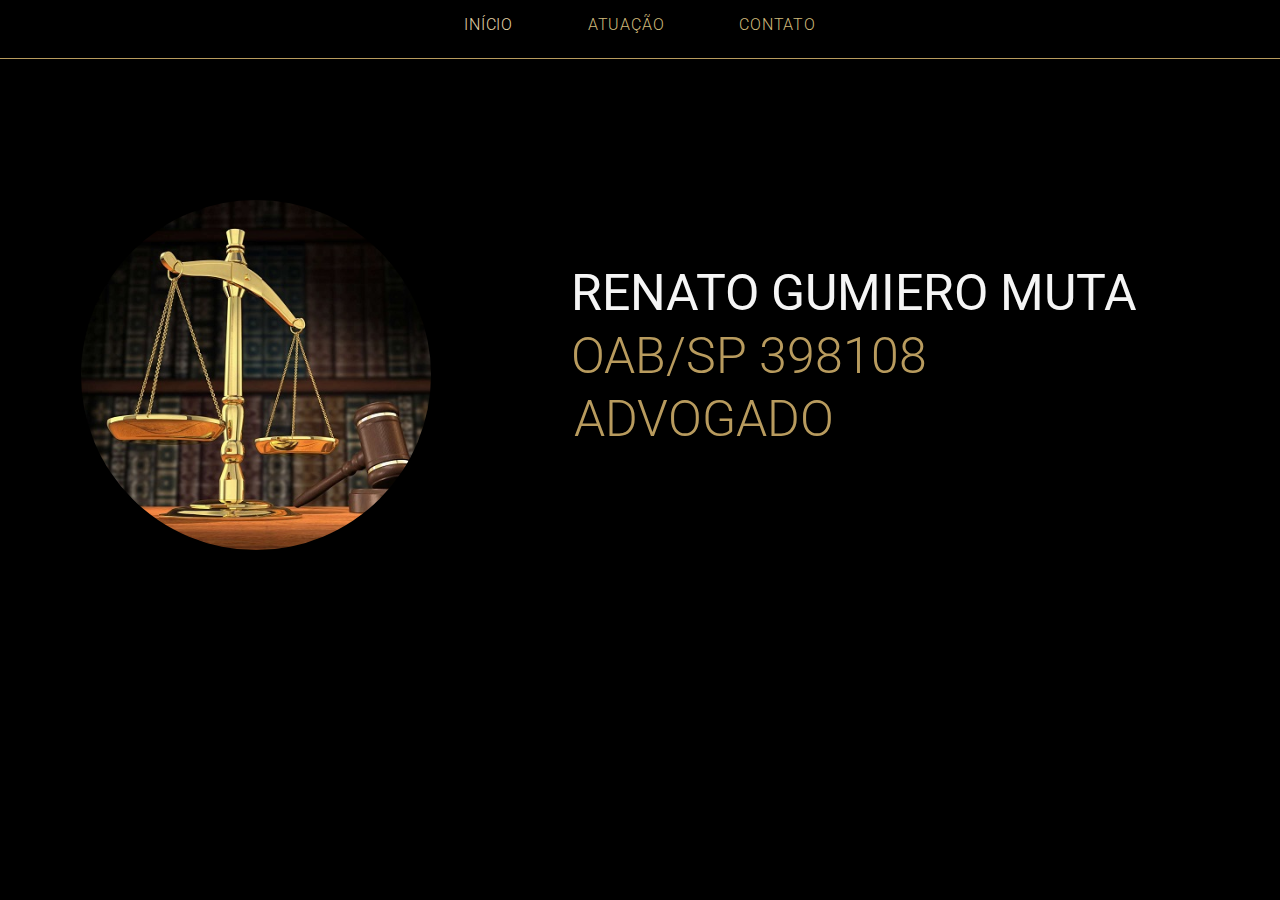
<file: portfolio_advogado/index.html>
<!DOCTYPE html>

<html lang="pt-br">

	<head>
			
		<title>Renato Muta - Advogado</title>

		<meta charset="utf-8">
		<meta name="description" content="Renato Muta Advogado">
  		<meta name="keywords" content="advogado, direito, direito administrativo, direito eleitoral, direito civill, direito digital">
  		<meta name="author" content="Rafael Botaro">
		<meta name="viewport" content="width=device-width, initial-scale=1.0">
		 <meta name="robots" content="index, follow">
		
		<link href="https://fonts.googleapis.com/css?family=Roboto" rel="stylesheet">
  		<link rel="shortcut icon" href="img/favicon.png">
		<link rel="stylesheet" href="css/styles.css">

		<script type="text/javascript" src="js/scripts.js"></script>

		<meta property="og:type"   content="profile"/> 
		<meta property="og:url"    content="https://www.renatomuta.com"/> 
		<meta property="og:title"  content="Renato Muta Advogado"/> 
		
	</head>

	<body>

		<div id="nav" class="nav">
			<ul>			
				<li><a class="ativo" href="index.html">INÍCIO</a></li>
				<li><a href="atuacao.html">ATUAÇÃO</a></li>
				<li><a href="contato.html">CONTATO</a></li>
				<li id="line3-icon" class="line3-icon" onclick="openNav()">&#9776;</li>
				<hr>
			</ul>

		</div>

		<div class="info">

			<div class="pic">
				<img src="img/balanca.jpg" alt="Foto de uma Balança da Justiça">
			</div>

			<div class="eu">
				<h1><bold>RENATO GUMIERO MUTA</bold></h1>
				<h2>OAB/SP 398108 </h2>
				<h3> ADVOGADO</h3>
			</div>

		</div>

	</body>

</html>
</file>
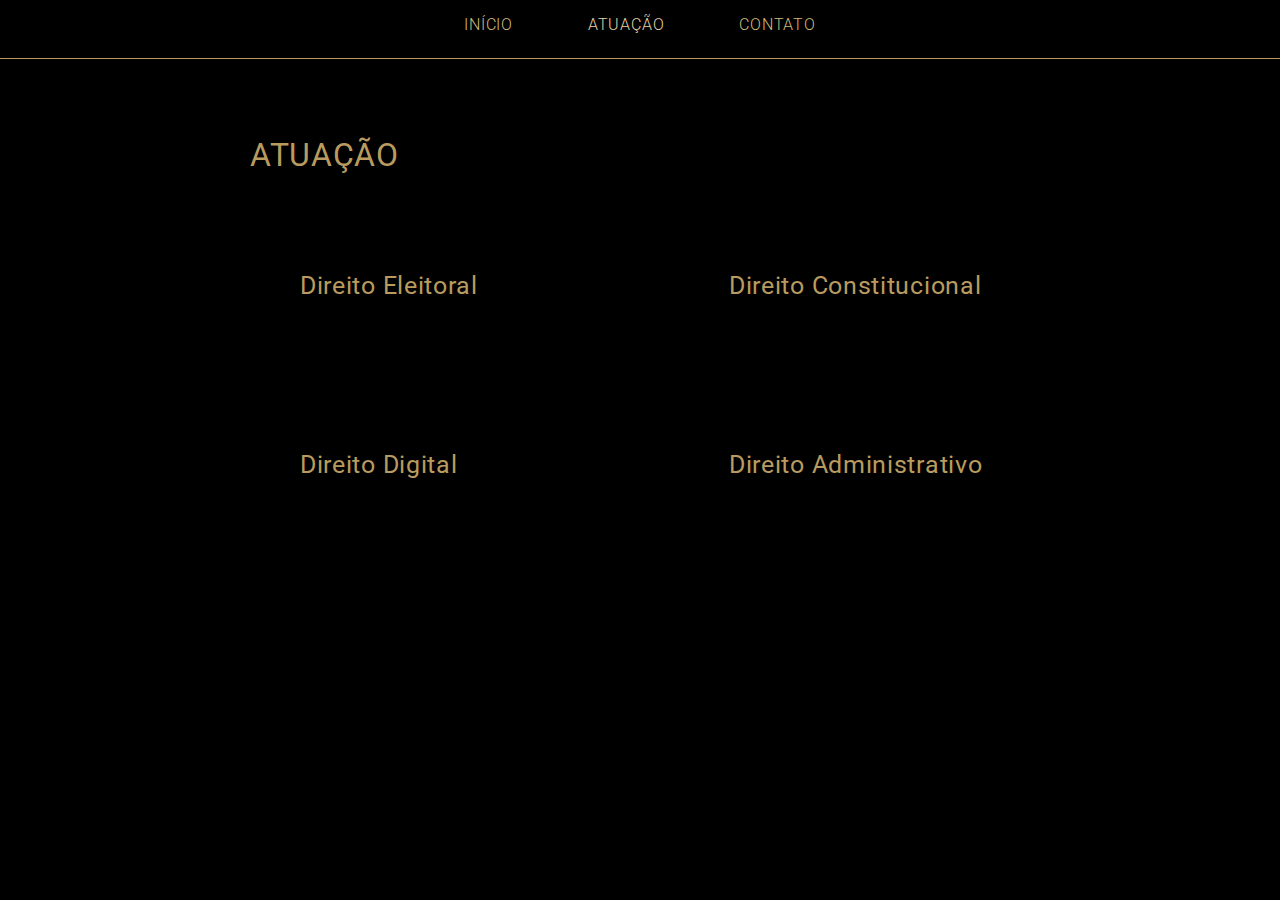
<file: portfolio_advogado/atuacao.html>
<!DOCTYPE html>

<html lang="pt-br">

	<head>
			
		<title>Atuação de Renato Muta</title>

		<meta charset="utf-8">
		<meta name="description" content="Atuação de Renato Muta">
  		<meta name="keywords" content="advogado, direito, direito administrativo, direito eleitoral, direito civill, direito digital">
  		<meta name="author" content="Rafael Botaro">
		<meta name="viewport" content="width=device-width, initial-scale=1.0">
		 <meta name="robots" content="atuacao, follow">
		
		<link href="https://fonts.googleapis.com/css?family=Roboto" rel="stylesheet">
  		<link rel="shortcut icon" href="img/favicon.png">
		<link rel="stylesheet" href="css/styles.css">
		<link rel="stylesheet" href="https://use.fontawesome.com/releases/v5.8.2/css/all.css" integrity="sha384-oS3vJWv+0UjzBfQzYUhtDYW+Pj2yciDJxpsK1OYPAYjqT085Qq/1cq5FLXAZQ7Ay" crossorigin="anonymous">

		<script type="text/javascript" src="js/scripts.js"></script>

		<meta property="og:type"   content="profile"/> 
		<meta property="og:url"    content="https://www.renatomuta.com"/> 
		<meta property="og:title"  content="Renato Muta Advogado"/> 
		
	</head>

	<body>

		<div id="nav" class="nav">
			
			<ul>			
				<li><a href="index.html">INÍCIO</a></li>
				<li><a class="ativo" href="atuacao.html">ATUAÇÃO</a></li>
				<li><a href="contato.html">CONTATO</a></li>
				<li id="line3-icon" class="line3-icon" onclick="openNav()">&#9776;</li>
				<hr>
			</ul>
		
		</div>

        <div class="content">

			<h1>ATUAÇÃO</h1>

			<div class="bloco1">

				<div class="icone1">
					<h2><i class="fas fa-address-card"></i></h2>
				</div>
					
				<div class="descricao1">
					<h3>Direito Eleitoral</h3> 
				</div>

			</div>
			

			<div class="bloco2">

				<div class="icone2">
					<h2><i class="fas fa-users"></i></h2>
				</div>
				
				<div class="descricao2">
					<h3>Direito Constitucional</h3> 
				</div>
				
			</div>


			<div class="bloco3">

				<div class="icone3">
						<h2><i class="fas fa-laptop"></i></h2>
				</div>
				
				<div class="descricao3">
						<h3>Direito Digital</h3> 
				</div>
				
			</div>


			<div class="bloco4">

				<div class="icone4">
					<h2></i><i class="fas fa-balance-scale"></i></h2>
				</div>
				
				<div class="descricao4">
					<h3>Direito Administrativo</h3> 
				</div>
				
			</div>
				
		</div>

	</body>

</html>
</file>
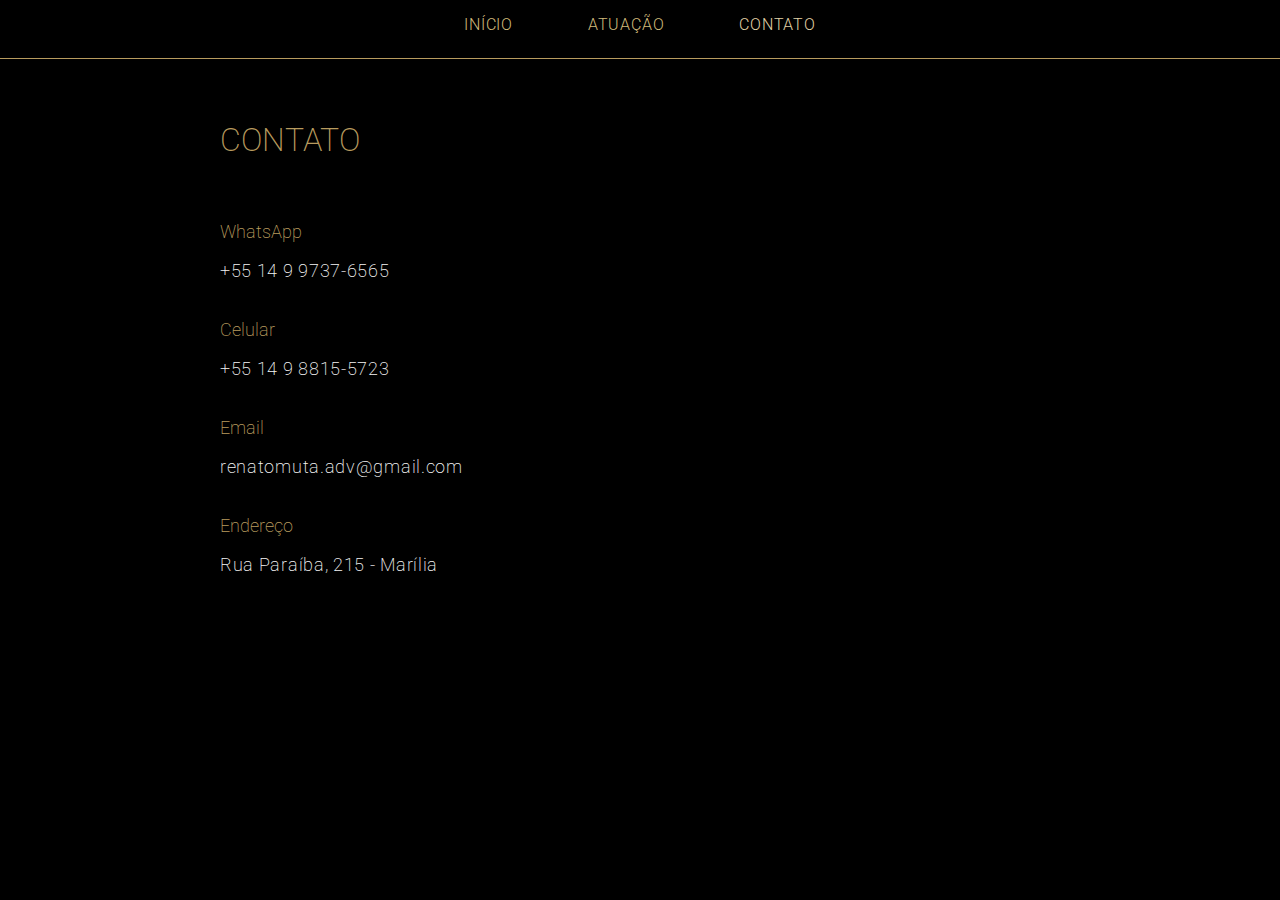
<file: portfolio_advogado/contato.html>
<!DOCTYPE html>

<html lang="pt-br">

	<head>
			
		<title>Contato de Renato Muta</title>

		<meta charset="utf-8">
		<meta name="description" content="Contato de Renato Muta">
  		<meta name="keywords" content="advogado, direito, direito administrativo, direito eleitoral, direito civill, direito digital">
  		<meta name="author" content="Rafael Botaro">
		<meta name="viewport" content="width=device-width, initial-scale=1.0">
		 <meta name="robots" content="contato, follow">

		<link href="https://fonts.googleapis.com/css?family=Roboto" rel="stylesheet">
  		<link rel="shortcut icon" href="img/favicon.png">
		<link rel="stylesheet" href="css/styles.css">

		<script type="text/javascript" src="js/scripts.js"></script>

		<meta property="og:type"   content="profile"/> 
		<meta property="og:url"    content="https://www.renatomuta.com"/> 
		<meta property="og:title"  content="Renato Muta Advogado"/> 
		
	</head>

	<body>

		<div id="nav" class="nav">
			
			<ul>			
				<li><a href="index.html">INÍCIO</a></li>
				<li><a href="atuacao.html">ATUAÇÃO</a></li>
				<li><a class="ativo" href="contato.html">CONTATO</a></li>
				<li id="line3-icon" class="line3-icon" onclick="openNav()">&#9776;</li>
				<hr>
			</ul>

		</div>
        
        <div class= "contact">

            <h1>CONTATO</h1>

            <h3>WhatsApp</h3>
			<a href="https://wa.me/5514997376565" target="_blank">+55 14 9 9737-6565</a>
    
            <h3>Celular</h3>
			<a href="tel:14988155723">+55 14 9 8815-5723</a>

			<h3>Email</h3>
			<a href="mailto:renatomuta.adv@gmail.com?subject=Escreva%20seu%20email">
				renatomuta.adv@gmail.com</a>
			
			<h3>Endereço</h3>
			<a href="https://goo.gl/maps/EDdq3wq2rS8Gwm4E7" target="_blank">Rua Paraíba, 215 - Marília</a>

        </div>

    </body>
    
</html>
</file>
<file: portfolio_advogado/css/styles.css>
/*     

    características gerais do html, body e hr     

*/

html, body {
    margin: 0;
    padding: 0;
    height: 100%;
}

body {
    background-color: #000000;
    font-family: 'Roboto', sans-serif;
}

hr {
    color: #B89B5E;
    height: 1px;
    background-color: #B89B5E;
    border: none;
}

/*

    barra de navegação da home

*/

.nav {
    background-color: #000000;
    color:rgb(209, 186, 123);
    height: 50px;
    letter-spacing: 0.8px;

    animation-name: menu-capa;
    animation-duration: 3s;
}

.nav ul {
    margin-top: 0;
    list-style: none;
    padding-left: 0;
    text-align: center;
    height: 50px;
}

.nav li {
    display: inline-block;
    padding-left: 35px;
    padding-right: 35px;
    line-height: 50px;
    font-size: 16px;
    font-weight: 300;
}

.nav a {
    color: rgb(209, 186, 123);
    text-decoration: none;
}

.nav a.ativo {
    color:rgb(226, 210, 166);
}

.nav a:hover {
    color: rgb(226, 210, 166);
}

.nav li.line3-icon {
    display: none;
}

.nav li.line3-icon:hover {
    color: rgba(181, 163, 119, 0.781);
    cursor: pointer;
}

/*

    foto e descrição na home

*/

.info {
    color: #B89B5E;
}

.info h1 {
    font-size: 50px;
    margin-bottom: 5px;
    margin-left: 55px;
    font-weight: 400;
    color: whitesmoke;
}

.info h2 {
    font-size: 50px;
    color:#B89B5E;
    margin-left: 55px;
    margin-top: 5px;
    margin-bottom: 5px;
    font-weight: 300;
}

.info h3 {
    font-size: 50px;
    color: #B89B5E;
    margin-left: 58px;
    margin-top: 5px;
    font-weight: 300;
}

.info div {
    display: inline-block;
    height: 650px;
    height: 100%;
}

.pic {
   width: 40%;
   text-align: center;

   animation-name: capa;
   animation-duration: 3s;
}

.pic img {
    width: 350px;
    border-radius: 350px;
    -webkit-border-radius: 350px;
    -moz-border-radius: 350px;
    -ms-border-radius: 350px;
    -o-border-radius: 350px;
    margin-top: 150px;
}

.eu {
    vertical-align: top;
    width: 59%;
    margin-top: 180px;

    animation-name: titulo-capa;
    animation-duration: 3s;    
}

/*

    todo o conteúdo da atuação

*/

.content {
    padding: 65px 250px 50px 250px;
    letter-spacing: 0.7px;
    text-align: justify;

    animation-name: cont;
    animation-duration: 3s;
}

.content h1 {
    color: #B89B5E;
    font-weight: normal;
    text-transform: uppercase;
}

.content h2 {
    color: whitesmoke;
    font-size: 40px;
    font-weight: normal;
    margin-top: 65px;
}

.content h3 {
    color: #B89B5E;
    font-size: 25px;
    font-weight: normal;
}

/*

    blocos divs da atuação

*/

.bloco1 {
    width: 55%;
    float: left;
}

.bloco2 {
    width: 45%;
    float: right;
}

.bloco3 {
    width: 55%;
    float: left;
}

.bloco4 {
    width: 45%;
    float: right;
}

/*

   icones e descrição da atuação

*/

.icone1 {
   float: left;
   width: 15%;
}

.descricao1 {
    padding: 50px;
    width: 85%;
}

.icone2 {
    float: left;
    width: 15%;
}
 
.descricao2 {
    padding: 50px;
    width: 85%;
}

.icone3 {
    float: left;
    width: 15%;
}
 
.descricao3 {
    padding: 50px;
    width: 85%;
}

.icone4 {
    float: left;
    width: 15%;
}
 
.descricao4 {
    padding: 50px;
    width: 85%;
}

/*

    conteúdo do contato

*/

.contact div {
    height: 100%;
}

.contact {
    padding: 50px 250px 0px 220px;

    animation-name: cont;
    animation-duration: 3s;
}

.contact h1 {
    color: #B89B5E;
    font-weight: 200;
    padding-bottom: 20px;
}

.contact h3 {
    padding-top: 20px;
    color: #B89B5E;
    font-weight: 200;
    font-size: 18px;
}

.contact p {
    color: whitesmoke;
    padding-top: 5px;
    font-weight: 200;
    font-size: 19px;
    letter-spacing: 0.7px;
}

.contact a {
    text-decoration: none;
    color: whitesmoke;
    font-weight: 200;
    font-size: 18px;
    letter-spacing: 0.7px;
}

.contact  a.ativo {
    color:#009DD1;
}

.contact a:hover {
    color: #009DD1;
}

/*

    efeito dourado no link site do work1 e demais páginas trabalhos portifólio

*/

.referencia {
    text-decoration: none;
    color: #B89B5E;
}

/*

    efeitos de movimentações nos blocos de cada página

*/

@keyframes capa {
    0% { opacity: 0; transform: translate(0px, 30px) ; -webkit-transform: translate(0px, 30px) ; -moz-transform: translate(0px, 30px) ; -ms-transform: translate(0px, 30px) ; -o-transform: translate(0px, 30px) ; }
    100% { opacity: 1; transform: translate(0px, 0px) ; -webkit-transform: translate(0px, 0px) ; -moz-transform: translate(0px, 0px) ; -ms-transform: translate(0px, 0px) ; -o-transform: translate(0px, 0px) ; }
}

@keyframes titulo-capa {
    0% { opacity: 0; transform: translate(0px, -30px) ; -webkit-transform: translate(0px, -30px) ; -moz-transform: translate(0px, -30px) ; -ms-transform: translate(0px, -30px) ; -o-transform: translate(0px, -30px) ; }
    100% { opacity: 1; transform: translate(0px, 0px) ; -webkit-transform: translate(0px, 0px) ; -moz-transform: translate(0px, 0px) ; -ms-transform: translate(0px, 0px) ; -o-transform: translate(0px, 0px) ; }
}

@keyframes menu-capa {
    0% { opacity: 0; }
    50% {opacity: 0;}
    100% { opacity: 1; }
}

@keyframes cont {
    0% { opacity: 0; transform: translate(-30px, 0px) ; -webkit-transform: translate(-30px, 0px) ; -moz-transform: translate(-30px, 0px) ; -ms-transform: translate(-30px, 0px) ; -o-transform: translate(-30px, 0px) ; }
    100% { opacity: 1; transform: translate(0px, 0px) ; -webkit-transform: translate(0px, 0px) ; -moz-transform: translate(0px, 0px) ; -ms-transform: translate(0px, 0px) ; -o-transform: translate(0px, 0px) ; }
}

/*

    design responsivo para mobile

*/

@media (max-width: 1000px) {

    /*
    
        responsividade página inicial
    
    */

    .nav li {
        display: none;
        font-weight: 200;
    }

    .nav li.line3-icon {
        display: inline-block;
    }

    .info div {
        display: block;
        height: auto;
    }

    .pic {
        width: 100%;
    }

    .pic img {
        margin-top: 50px;
        margin-bottom: 20px;
        max-width: 60%;
    }

    .eu {
        margin-top: 25px;
        text-align: center;
        width: 100%;
    }

    .info h1 {
        margin-top: 10px;
        margin-left: 10px;
        margin-right: 10px;
        margin-bottom: 5px;
        font-size: 25px;
    }

    .info h2 {
        font-size: 25px;
        margin-top: 10px;
        margin-left: 8px;
        margin-right: 10px;
        margin-bottom: 10px;
    }

    .info h3 {
        font-size: 25px;
        margin-left: 10px;
        margin-right: 10px;
    }

    /*
    
        responsividade página atuação

    */

    .content {
        padding: 50px 7% 40px 7%;
    }
    
    .content h1 {
        font-size: 22px;;
        color: #B89B5E;
        font-weight: normal;
        text-transform: uppercase;
    }
    
    .content h2 {
        color: whitesmoke;
        font-size: 30px;
        font-weight: normal;
        margin-top: 70px;
    }
    
    .content h3 {
        color: #B89B5E;
        font-size: 25px;
        font-weight: normal;
    }
    
    /*
    
        blocos divs da atuação
    
    */
    
    .bloco1 {
        width: auto;
        float:inherit;
    }
    
    .bloco2 {
        width: auto;
        float:inherit;
    }
    
    .bloco3 {
        width: auto;
        float:inherit;
    }
    
    .bloco4 {
        width: auto;
        float:inherit;
    }
    
    /*
    
       icones e descrição da atuação
    
    */
    
    .icone1 {
       float: left;
       width: 15%;
    }
    
    .descricao1 {
        padding: 50px;
        width: 85%;
    }
    
    .icone2 {
        float: left;
        width: 15%;
    }
     
    .descricao2 {
        padding: 50px;
        width: 85%;
    }
    
    .icone3 {
        float: left;
        width: 15%;
    }
     
    .descricao3 {
        padding: 50px;
        width: 85%;
    }
    
    .icone4 {
        float: left;
        width: 15%;
    }
     
    .descricao4 {
        padding: 50px;
        width: 85%;
    }

    /*
    
        responsividade página contato
    
    */

    .contact {
        padding: 50px 10% 0px 15%;
    }

    .contact h1 {
        font-size: 22px;
    }

    .contact h3 {
        font-size: 16px;
    }
    
    .contact p {
        font-size: 19px;
    }

    /*
    
        responsividade meu mobile
    
    */

    .menujs {
        height: auto;
    }

    .menujs ul {
        height: auto;
        text-align: center;
        padding-left: 25%;
        padding-right: 25%;
    }

    .menujs li {
        display: block;
        border-bottom: solid white 0.5px;
    }

}
</file>
